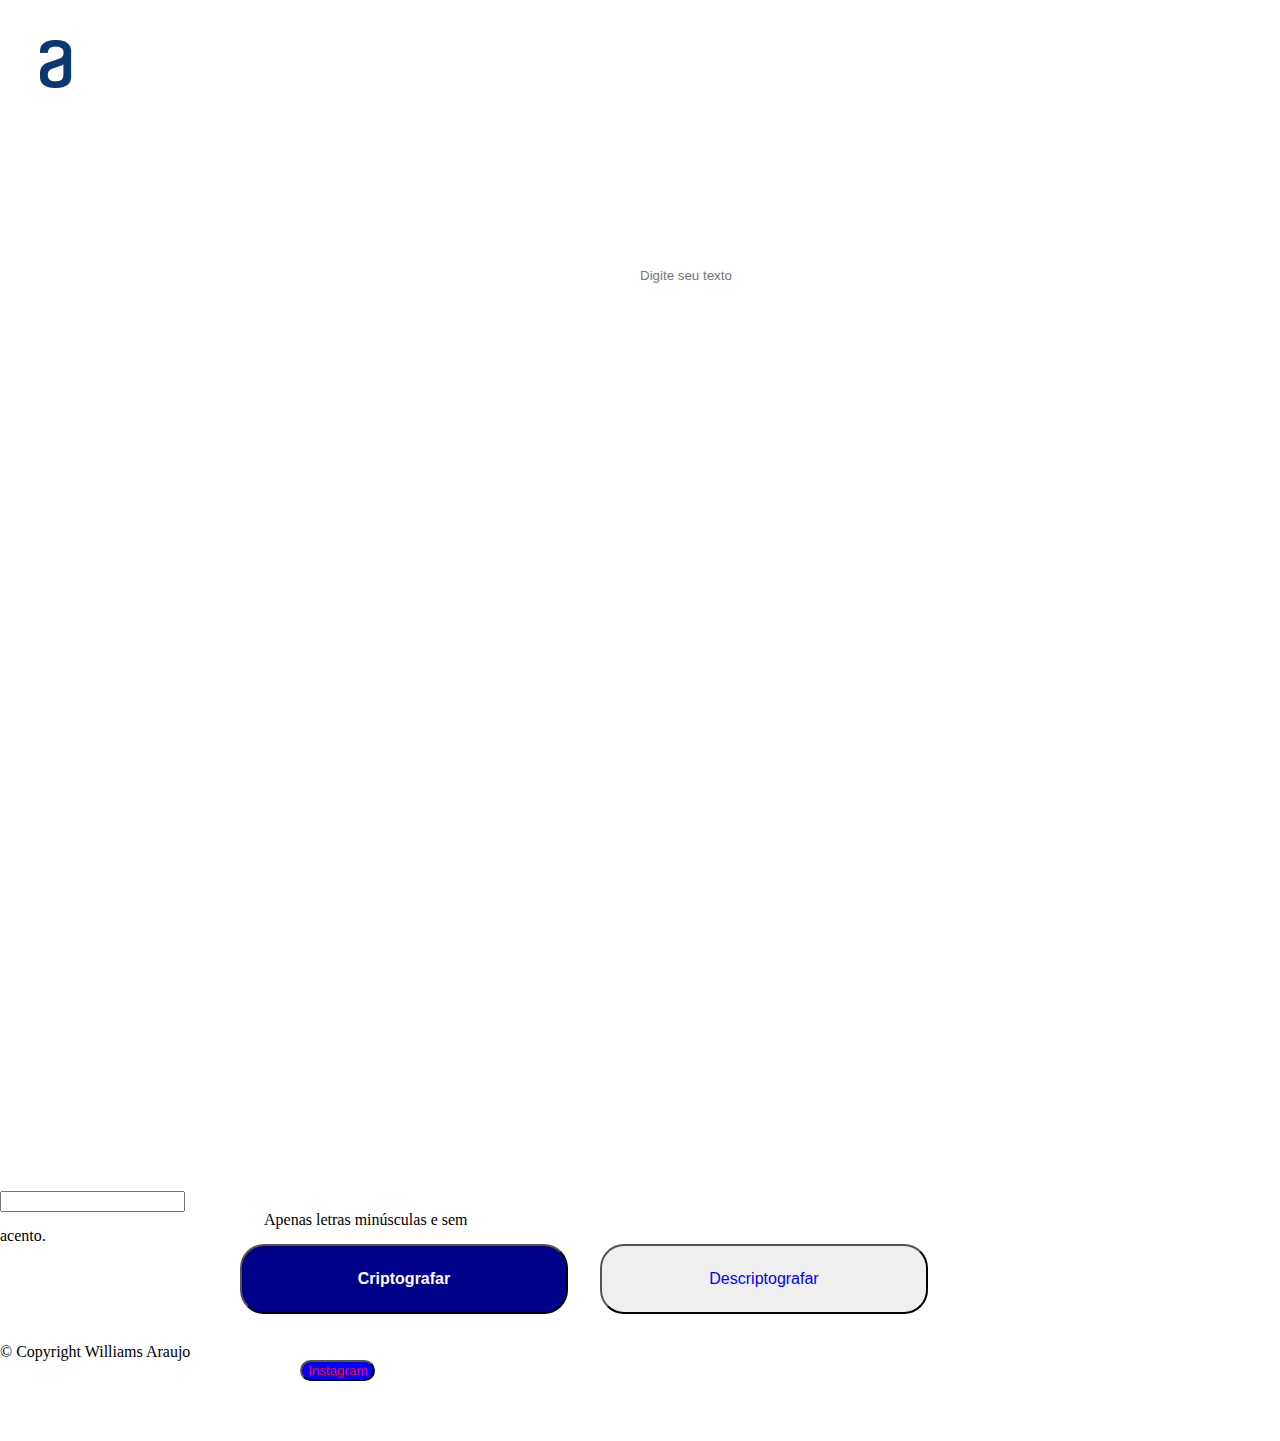
<file: index.html>
<!DOCTYPE html>
<html lang="pt-br">
<head>
    <link rel="stylesheet" href="reset.css">
    <link rel="stylesheet" href="style.css">
    <meta charset="UTF-8">
    <meta http-equiv="X-UA-Compatible" content="IE=edge">
    <meta name="viewport" content="width=device-width, initial-scale=1.0">
    <title>Encriptador de Texto</title>
</head>
<body>
    <header>
        <h1>
            <img class="logoAlura" src="imagens/Vector.png" alt="Logo Alura">
        </h1>
    </header>
    <main>       
            <input class="encriptadorTexto" placeholder="Digite seu texto">
            <input>
        <div>
          <p class="breveTexto">Apenas letras minúsculas e sem acento.</p>
        </div>
        <div>
            <ul>
                <li><button class="botaoCriptografar"><p class="textoCriptografar">Criptografar</p></button></li>
                <li><button class="botaoDescriptografar"><p class="textoDescriptografar">Descriptografar</p></button></li>
            </ul>
        </div>
    </main>
    <footer>
        <p>&#169; Copyright Williams Araujo<br>
            <button class="botaoInstagram"><a href="https://www.instagram.com/wil_araaujo/">
        <p class="instagramTexto">Instagram</p></a></button></p>   
    </footer>


    
</body>
</html>
</file>
<file: style.css>
.logoAlura {
    /* Vector */
    position: absolute;
    margin: 40px 0 0 40px;
}
.encriptadorTexto {
    margin: 168px 520px 808px 240px;
    padding: 100px 400px ;
    border-radius: 20px;
    border: none;
    color: blue;
}
.breveTexto {   
    margin: 851px 948px 50px 264px;
    display: inline;   
}
/* botão design */
.botaoCriptografar {
    position: absolute;
    background: darkblue;
    margin: 0px 872px 72px 240px;
    width: 328px;
    border-radius: 24px;
    padding: 24px;
    transition: 2s;
}
.botaoCriptografar:hover {
    font-size: 20px;
    transform: scale(1.1);
}
.textoCriptografar {   
    text-align: center;
    font-size: 16px;
    font-weight: bold;
    color: white;
    cursor: pointer;
}

.botaoDescriptografar {
    position: absolute;
    margin: 0px 872px 72px 600px;
    width: 328px;
    border-radius: 24px;
    padding: 24px;
    color: blue;
    cursor: pointer;
    transition: 2s;
}
.botaoDescriptografar:hover {
    font-size: 20px;
    transform: scale(1.1);
}
.textoDescriptografar {
    font-size: 16px;
}
/* fim botão design */
/* Rodapé */
footer {
    margin: 100px 0 0 0;
}
.instagramTexto {
    text-decoration: none;
    font-size: 100%;
    color: red;
}
.botaoInstagram {
    margin: 0 0 60px 300px;
    background: blue;
    border-radius: 20px;
     
}
.instagram:hover {
    font-weight: bold;
}
</file>
